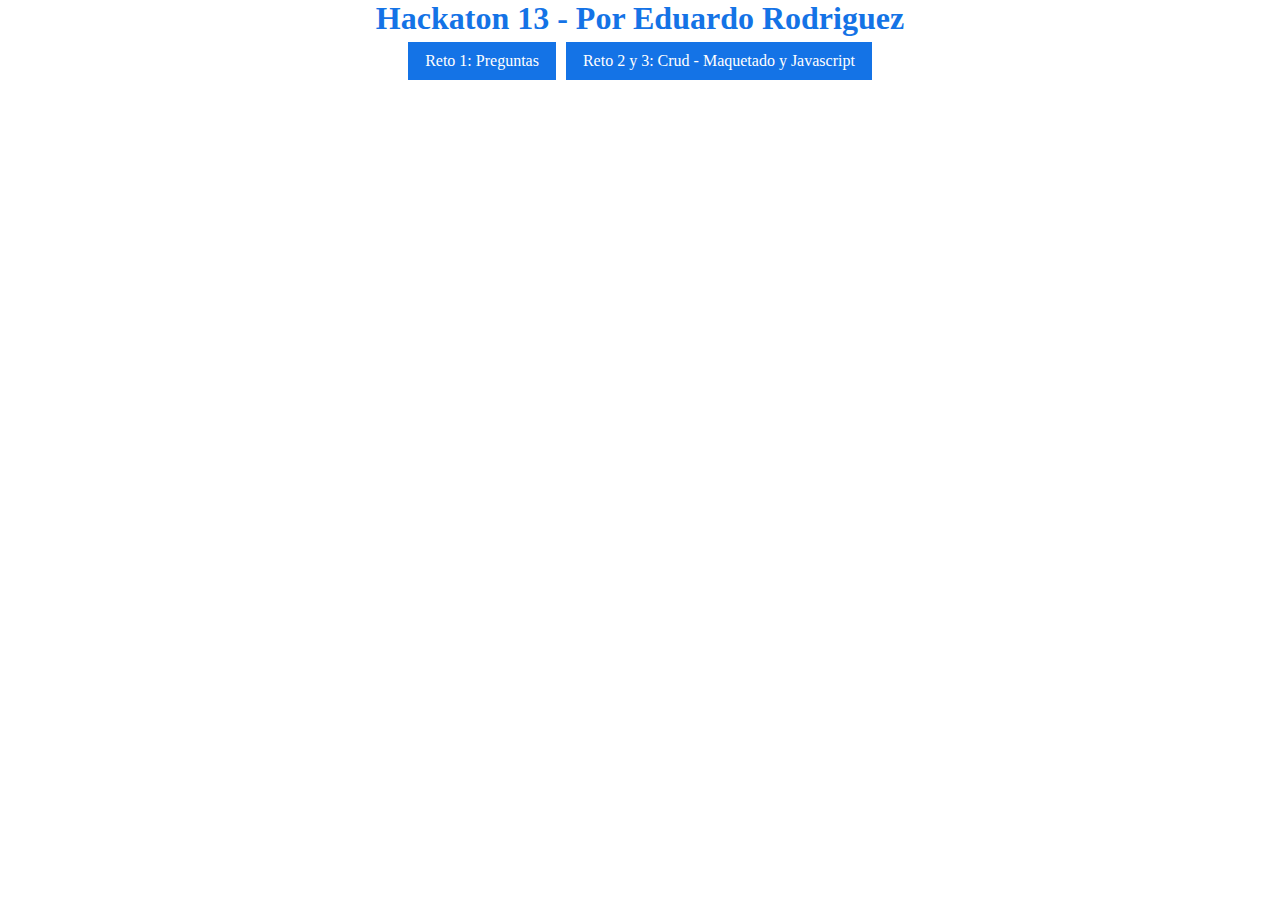
<file: index.html>
<!DOCTYPE html>
<html lang="en">
<head>
    <meta charset="UTF-8">
    <meta name="viewport" content="width=device-width, initial-scale=1.0">
    <title>Document</title>
    <link rel="stylesheet" href="./assets/css/style.css">
</head>
<body>
    <header>
        <h1>Hackaton 13 - Por Eduardo Rodriguez</h2>
        <nav>
            <ul>
                <li><a href="./reto/preguntas.html">Reto 1: Preguntas</a></li>
                <li><a href="./reto/crud.html">Reto 2 y 3: Crud - Maquetado y Javascript</a></li>
            </ul>
        </nav>
    </header>
    <main>

    </main>
</body>
</html>
</file>
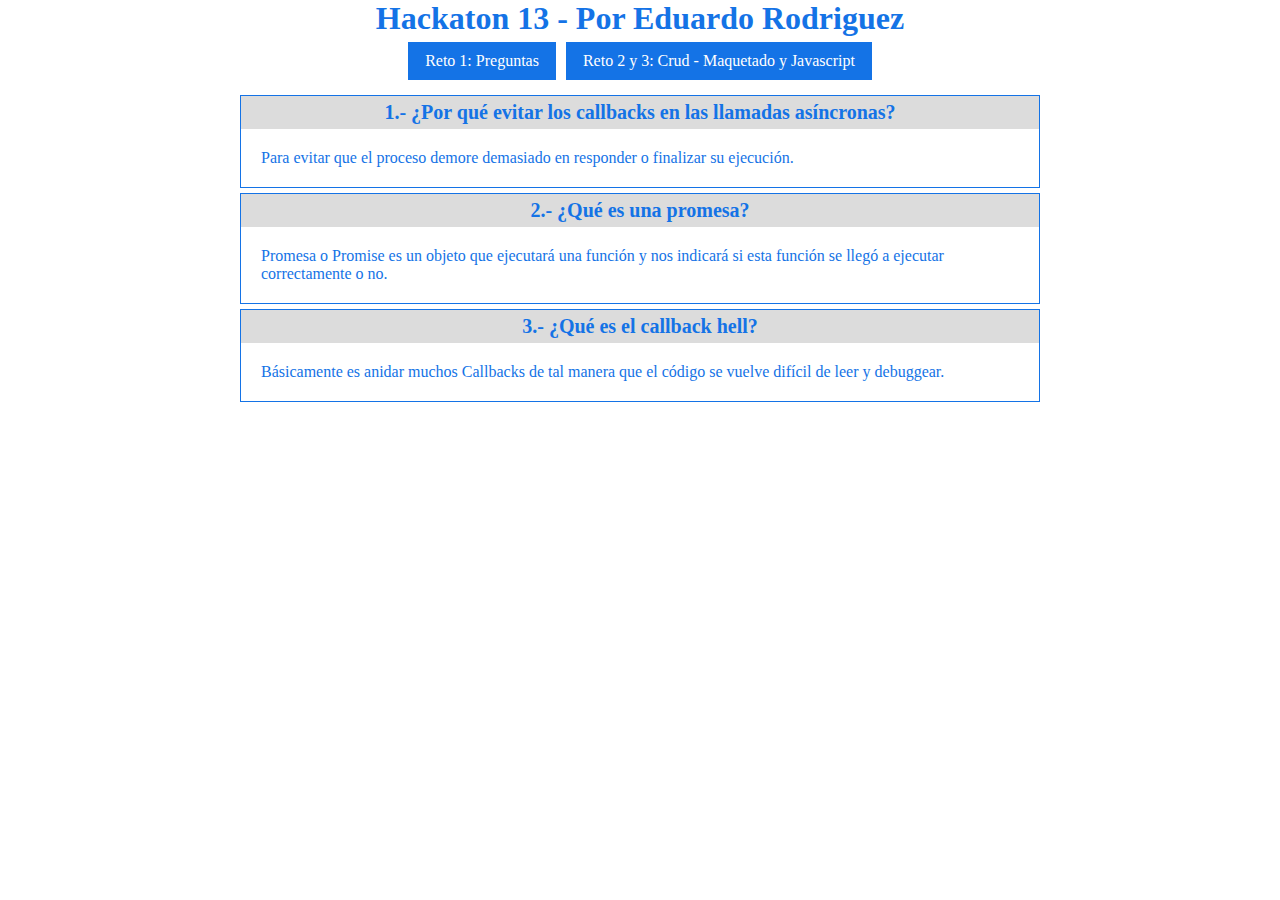
<file: reto/preguntas.html>
<!DOCTYPE html>
<html lang="en">
<head>
    <meta charset="UTF-8">
    <meta name="viewport" content="width=device-width, initial-scale=1.0">
    <title>Document</title>
    <link rel="stylesheet" href="../assets/css/style.css">
</head>
<body>
    <header>
        <h1>Hackaton 13 - Por Eduardo Rodriguez</h2>
        <nav>
            <ul>
                <li><a href="../reto/preguntas.html">Reto 1: Preguntas</a></li>
                <li><a href="../reto/crud.html">Reto 2 y 3: Crud - Maquetado y Javascript</a></li>
            </ul>
        </nav>
    </header>
    <main>
        <div class="section">
            <p class="section-title">1.- ¿Por qué evitar los callbacks en las llamadas asíncronas?</p>
            <p class="section-content">Para evitar que el proceso demore demasiado en responder o finalizar su ejecución.</p>
        </div>
        <div class="section">
            <p class="section-title">2.- ¿Qué es una promesa?</p>
            <p class="section-content">Promesa o Promise es un objeto que ejecutará una función y nos indicará si esta función se llegó a ejecutar correctamente o no.</p>
        </div>
        <div class="section">
            <p class="section-title">3.- ¿Qué es el callback hell?</p>
            <p class="section-content">Básicamente es anidar muchos Callbacks de tal manera que el código se vuelve difícil de leer y debuggear.</p>
        </div>
    </main>
</body>
</html>
</file>
<file: assets/css/style.css>
* {
  font-family: 'Roboto';
  font-style: normal;
  font-weight: normal;
  margin: 0;
  padding: 0;
  -webkit-box-sizing: border-box;
          box-sizing: border-box;
}

main {
  padding: 5px;
}

h1 {
  text-align: center;
  color: #1473e6;
  font-weight: bold;
}

nav > ul {
  display: -webkit-box;
  display: -ms-flexbox;
  display: flex;
  -webkit-box-pack: center;
      -ms-flex-pack: center;
          justify-content: center;
}

nav > ul > li {
  list-style: none;
}

li > a {
  text-decoration: none;
  margin: 5px;
  background: #1473e6;
  border: 2px solid #1473e6;
  color: white;
  display: inline-block;
  margin: 5px;
  padding: 8px 15px;
  -webkit-user-select: none;
     -moz-user-select: none;
      -ms-user-select: none;
          user-select: none;
  min-width: 100px;
  text-align: center;
}

li > a:hover {
  background-color: white;
  color: #1473e6;
  cursor: pointer;
}

.card {
  border: 1px solid #1473e6;
  width: 240px;
  height: 328px;
  -webkit-box-sizing: border-box;
          box-sizing: border-box;
  padding: 15px;
  margin: 12px;
  display: -webkit-box;
  display: -ms-flexbox;
  display: flex;
  -webkit-box-orient: horizontal;
  -webkit-box-direction: normal;
      -ms-flex-direction: row;
          flex-direction: row;
  -webkit-box-align: start;
      -ms-flex-align: start;
          align-items: flex-start;
  -webkit-box-pack: justify;
      -ms-flex-pack: justify;
          justify-content: space-between;
  text-align: center;
  position: relative;
}

.card:hover {
  -webkit-box-shadow: 0px 0px 4px 3px #acd8ff;
          box-shadow: 0px 0px 4px 3px #acd8ff;
}

.card-content {
  display: -webkit-box;
  display: -ms-flexbox;
  display: flex;
  height: 100%;
  width: 100%;
  -webkit-box-orient: vertical;
  -webkit-box-direction: normal;
      -ms-flex-direction: column;
          flex-direction: column;
  -webkit-box-align: center;
      -ms-flex-align: center;
          align-items: center;
  -webkit-box-pack: start;
      -ms-flex-pack: start;
          justify-content: flex-start;
}

.card-image {
  width: 140px;
  height: 140px;
  border-radius: 50%;
  border: 1px solid #1473e6;
}

.card-edit {
  display: none;
  position: absolute;
  top: 5px;
  left: 5px;
  font-size: 10px;
  height: 40px;
  width: 40px;
}

.card-delete {
  display: none;
  position: absolute;
  top: 5px;
  right: 5px;
  font-size: 10px;
  height: 40px;
  width: 40px;
}

.container {
  width: 100%;
  border: 1px solid #1473e6;
  position: relative;
  max-width: 1080px;
  margin: auto;
  min-height: 460px;
}

.container-header {
  background: #1473e6;
  padding: 20px;
  color: white;
  display: -webkit-box;
  display: -ms-flexbox;
  display: flex;
  -webkit-box-orient: horizontal;
  -webkit-box-direction: normal;
      -ms-flex-direction: row;
          flex-direction: row;
  -webkit-box-pack: justify;
      -ms-flex-pack: justify;
          justify-content: space-between;
}

.container-title {
  font-size: 40px;
}

.container-body {
  display: -webkit-box;
  display: -ms-flexbox;
  display: flex;
  -webkit-box-orient: horizontal;
  -webkit-box-direction: normal;
      -ms-flex-direction: row;
          flex-direction: row;
  -webkit-box-pack: start;
      -ms-flex-pack: start;
          justify-content: flex-start;
  -ms-flex-wrap: wrap;
      flex-wrap: wrap;
  padding: 10px;
}

.btn {
  background: #1473e6;
  border: 2px solid #1473e6;
  color: white;
  display: inline-block;
  margin: 5px;
  padding: 8px 15px;
  -webkit-user-select: none;
     -moz-user-select: none;
      -ms-user-select: none;
          user-select: none;
}

.btn:hover {
  background-color: white;
  color: #1473e6;
  cursor: pointer;
}

.btn-secondary {
  background: grey;
  border: 2px solid grey;
}

.btn-secondary:hover {
  color: grey;
}

.btn-alert {
  background: red;
  border: 2px solid red;
}

.btn-alert:hover {
  color: red;
}

.form-row {
  display: block;
  width: 100%;
}

.frm-col-w50 {
  display: inline-block;
  width: 49.5%;
  padding: 10px;
}

.frm-col-w100 {
  display: inline-block;
  width: 100%;
  padding: 10px;
}

.frm-control {
  font-size: 15px;
  border: 2px solid gray;
  padding: 5px;
  display: inline-block;
  width: 100%;
  min-height: 50px;
  resize: none;
}

.frm-control > option {
  min-height: 50px;
}

.frm-control:focus {
  border-color: #1c7ed6;
  background: lightgoldenrodyellow;
  -webkit-box-shadow: 0px 0px 4px 3px #acd8ff;
          box-shadow: 0px 0px 4px 3px #acd8ff;
}

.modal {
  display: none;
  position: fixed;
  z-index: 1;
  padding-top: 100px;
  left: 0;
  top: 0;
  width: 100%;
  height: 100%;
  overflow: auto;
  background-color: black;
  background-color: rgba(0, 0, 0, 0.4);
  border-radius: 4px;
}

/* Modal Content */
.modal-content {
  position: relative;
  background-color: #fefefe;
  margin: auto;
  padding: 0;
  border: 1px solid #888;
  width: 80%;
  max-width: 600px;
  -webkit-box-shadow: 0 4px 8px 0 rgba(0, 0, 0, 0.2), 0 6px 20px 0 rgba(0, 0, 0, 0.19);
          box-shadow: 0 4px 8px 0 rgba(0, 0, 0, 0.2), 0 6px 20px 0 rgba(0, 0, 0, 0.19);
  -webkit-animation-name: animatetop;
  -webkit-animation-duration: 0.4s;
  animation-name: animatetop;
  animation-duration: 0.4s;
}

/* Add Animation */
@-webkit-keyframes animatetop {
  from {
    top: -300px;
    opacity: 0;
  }
  to {
    top: 0;
    opacity: 1;
  }
}

@keyframes animatetop {
  from {
    top: -300px;
    opacity: 0;
  }
  to {
    top: 0;
    opacity: 1;
  }
}

/* The Close Button */
.modal-close {
  color: white;
  float: right;
  font-size: 28px;
  font-weight: bold;
}

.modal-close:hover,
.modal-close:focus {
  color: #000;
  text-decoration: none;
  cursor: pointer;
}

.modal-header {
  padding: 10px 16px;
  background-color: #1c7ed6;
  color: white;
  display: -webkit-box;
  display: -ms-flexbox;
  display: flex;
  -webkit-box-orient: horizontal;
  -webkit-box-direction: reverse;
      -ms-flex-direction: row-reverse;
          flex-direction: row-reverse;
  -webkit-box-pack: justify;
      -ms-flex-pack: justify;
          justify-content: space-between;
  -webkit-box-align: center;
      -ms-flex-align: center;
          align-items: center;
}

.modal-header-alert {
  background: red;
}

.modal-body {
  padding: 15px 20px;
}

.modal-footer {
  padding: 8px 16px;
  border-top: 1px solid silver;
  border-bottom-left-radius: 4px;
  border-bottom-right-radius: 4px;
  background-color: white;
  color: black;
  display: -webkit-box;
  display: -ms-flexbox;
  display: flex;
  -webkit-box-pack: end;
      -ms-flex-pack: end;
          justify-content: end;
}

.section {
  width: 100%;
  border: 1px solid #1473e6;
  position: relative;
  max-width: 800px;
  margin: auto;
  margin-top: 5px;
  margin-bottom: 5px;
}

.section-title {
  background: gainsboro;
  font-size: 20px;
  font-weight: bold;
  padding: 5px;
  text-align: center;
  color: #1473e6;
}

.section-content {
  padding: 20px;
  color: #1473e6;
}
/*# sourceMappingURL=style.css.map */
</file>
